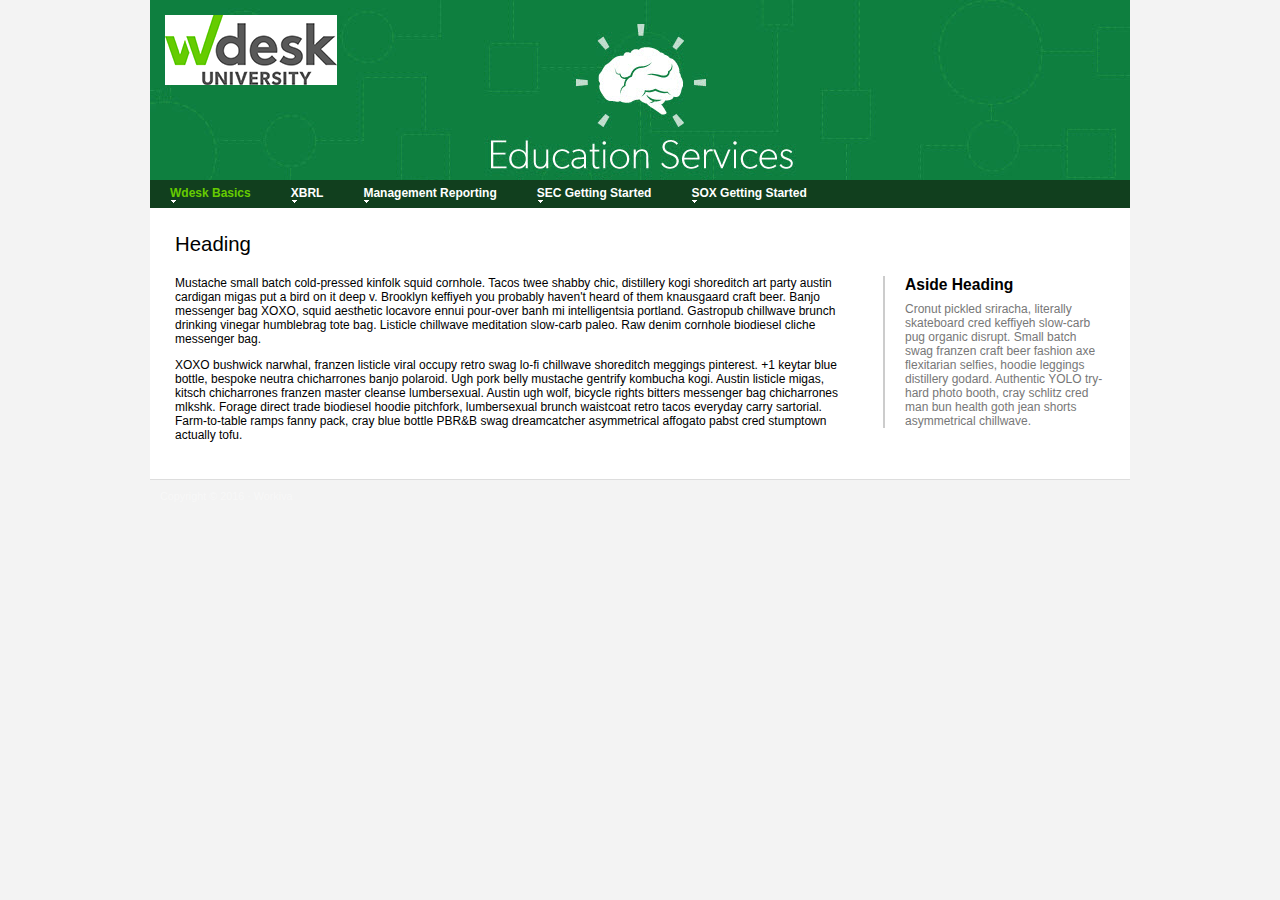
<file: index.html>
<!DOCTYPE HTML>
<html>
	<head>
		<meta http-equiv="Content-Type" content="text/html; charset=UTF-8">
		<title>Wdesk University</title>
		<link rel="stylesheet" type="text/css" href="css/menu.css" />
		<script type="text/javascript" src="js/jquery-1.7.1.min.js"></script>
		<script type="text/javascript" src="js/jquery.dropmenu-1.1.4.js"></script>
		<script type="text/javascript" src="js/menu.js"></script>
	</head>
	<body>
		<div class="page">
			<header>
				<a class="logo" href="#"></a>
				</header>
				<nav class="nav_menu">
					<ul class="dropmenu">
						<li><a href="#"class="selected">Wdesk Basics</a>
							<ul>
								<li><a href="#">Sub Link 1-1</a></li>
								<li><a href="#">Sub Link 1-2</a></li>
								<li><a href="#">Sub Link 1-3</a></li>
							</ul>
						</li>
						<li><a href="#">XBRL</a>
							<ul>
								<li><a href="#">Sub Link 2-1</a></li>
								<li><a href="#">Sub Link 2-2</a></li>
								<li><a href="#">Sub Link 2-3</a></li>
							</ul>
						</li>
						<li><a href="#">Management Reporting</a>
							<ul>
								<li><a href="#">Sub Link 2-1</a></li>
								<li><a href="#">Sub Link 2-2</a></li>
								<li><a href="#">Sub Link 2-3</a></li>
							</ul>
						</li>
						<li><a href="#">SEC Getting Started</a>
							<ul>
								<li><a href="#">Sub Link 4-1</a></li>
								<li><a href="#">Sub Link 4-2</a>
									<ul>
										<li><a href="#">Sub Link 4-2-1</a></li>
										<li><a href="#">Sub Link 4-2-2</a></li>
										<li><a href="#">Sub Link 4-2-3</a></li>
									</ul>
								</li>
								<li><a href="#">Sub Link 4-3</a></li>
							</ul>
						</li>
						<li><a href="#">SOX Getting Started</a>
							<ul>
							  <li><a href="assets/story_html5.html" target="_blank">Wdesk Home</a></li>
								<li><a href="#">Sub Link 2-2</a></li>
								<li><a href="#">Sub Link 2-3</a></li>
							</ul>
						</li>
					</ul>
				</nav>
			
			<article>
				<h1>Heading</h1>
				<aside>
					<h2>Aside Heading</h2>
					<p>Cronut pickled sriracha, literally skateboard cred keffiyeh slow-carb pug organic disrupt. Small batch swag franzen craft beer fashion axe flexitarian selfies, hoodie leggings distillery godard. Authentic YOLO try-hard photo booth, cray schlitz cred man bun health goth jean shorts asymmetrical chillwave.</p>
				</aside>
				<p>Mustache small batch cold-pressed kinfolk squid cornhole. Tacos twee shabby chic, distillery kogi shoreditch art party austin cardigan migas put a bird on it deep v. Brooklyn keffiyeh you probably haven't heard of them knausgaard craft beer. Banjo messenger bag XOXO, squid aesthetic locavore ennui pour-over banh mi intelligentsia portland. Gastropub chillwave brunch drinking vinegar humblebrag tote bag. Listicle chillwave meditation slow-carb paleo. Raw denim cornhole biodiesel cliche messenger bag.</p>
				<p>XOXO bushwick narwhal, franzen listicle viral occupy retro swag lo-fi chillwave shoreditch meggings pinterest. +1 keytar blue bottle, bespoke neutra chicharrones banjo polaroid. Ugh pork belly mustache gentrify kombucha kogi. Austin listicle migas, kitsch chicharrones franzen master cleanse lumbersexual. Austin ugh wolf, bicycle rights bitters messenger bag chicharrones mlkshk. Forage direct trade biodiesel hoodie pitchfork, lumbersexual brunch waistcoat retro tacos everyday carry sartorial. Farm-to-table ramps fanny pack, cray blue bottle PBR&B swag dreamcatcher asymmetrical affogato pabst cred stumptown actually tofu.</p>
				<div class="clear-all"></div>
			</article>
			<footer>Copyright &copy; 2016 &middot Workiva</footer>
		</div>
	</body>
</html>
</file>
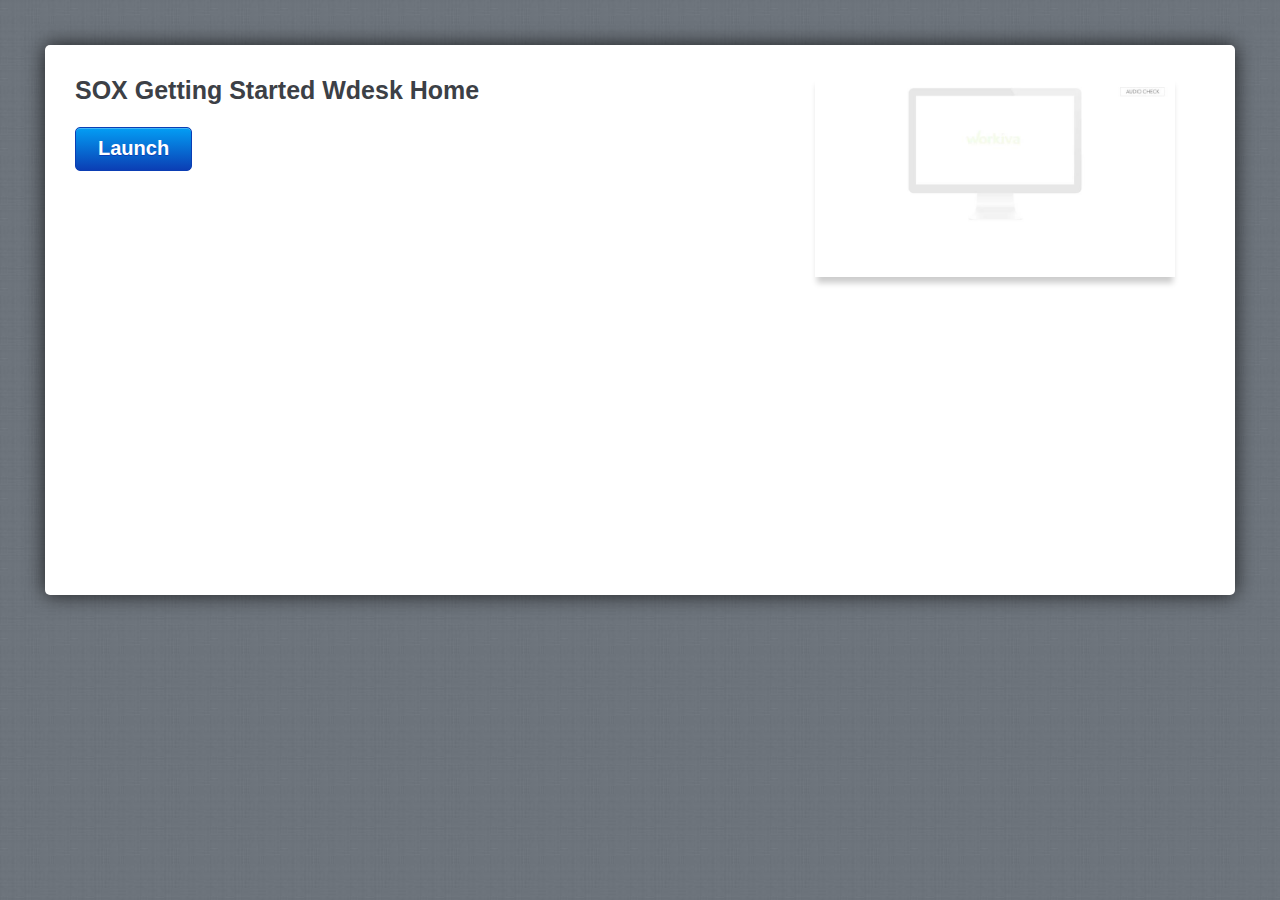
<file: assets/amplaunch.html>
<!DOCTYPE html PUBLIC "-//W3C//DTD XHTML 1.0 Transitional//EN" "http://www.w3.org/TR/xhtml1/DTD/xhtml1-transitional.dtd">
<html xmlns="http://www.w3.org/1999/xhtml" xml:lang="en" lang="en">
<head>
	<title>SOX Getting Started Wdesk Home</title>
	
	 <script>
		var g_strLink;
	 
		function buildLaunchLink()
		{
			var g_strProjectId = "6DNg416UE9a";
			var strHash = document.location.hash;
			document.location.hash = "";		

			var strPath = window.location.protocol + "//" + window.location.host;
			var arrPath = window.location.pathname.split("/");

			arrPath.length = arrPath.length - 1;
			strPath += arrPath.join("/");
			strPath = strPath.replace(/ /g, "%20");

			g_strLink = "path=" + strPath;
			g_strLink += "&projectid=" + g_strProjectId;
			
			var strQuery = strHash.substr(1);
			g_strLink += "&" + decodeURIComponent(strQuery);
			g_strLink = escape(g_strLink);
		}		
		
		function isAndroid()
		{
			return (navigator.userAgent.indexOf("Android") > -1);
		}
		
		function isIOS()
		{
			return (navigator.userAgent.indexOf("AppleWebKit/") > -1 && navigator.userAgent.indexOf("Mobile/") > -1);
		}

		function UpdateLaunchUrl()
		{
			var strLink = (isAndroid()) ? "intent://?" + g_strLink + "#Intent;scheme=artmobileplayer;package=air.com.articulate.articulatemobileplayer;end" :
										 "artmobileplayer://?" + g_strLink;
										 
			var linkTarget = document.getElementById('launch');
			linkTarget.href = strLink;
			
			if (isAndroid())
			{
				window.location = strLink;
			}
		}
		
		function writeMeta()
		{
			var meta = document.createElement('meta');
			meta.name = "apple-itunes-app";
			meta.content = "app-id=505546381, app-argument=artmobileplayer://?" + g_strLink;
			document.getElementsByTagName('head')[0].appendChild(meta);			
		}
		
		buildLaunchLink();
		writeMeta();

	 </script>

	<!-- META -->
	<meta http-equiv="content-type" content="text/html; charset=utf-8">
	<meta name="viewport" content="width=device-width, initial-scale=1.0, maximum-scale=1.0, user-scalable=0">

	<style>
		html,body,div,h1,p,a{margin:0;padding:0;border:0;font-weight:inherit;font-style:inherit;font-size:100%;font-family:inherit;vertical-align:baseline}
		a img{border:0; width: 290px}
		body{font-family:Helvetica,Arial,Verdana,sans-serif;line-height:1.5;color:#434750;background:#737d85;position:relative;font-size:75%}
		h1{font-size:3em;line-height:1;margin-bottom:.5em;font-weight:400;color:#434750}
		a,a:focus,a:hover{color:#434750;text-decoration:none;outline:0}
		.button{float:left;font-size:14px;font-weight:700;color:#fff;text-shadow:0 -1px 0 rgba(0,0,0,.75);padding:5px 22px 0;height:25px;border:1px solid #010101;-webkit-box-shadow:0 1px 0 rgba(255,255,255,.12),inset 0 1px 0 rgba(255,255,255,.25);-webkit-border-radius:5px;background:-webkit-gradient(linear,left top,left bottom,from(#5d636b),to(#25272a),color-stop(.5,#494e54),color-stop(.51,#35393d))}
		body.launch{background:url(mobile/linen_background.jpg) repeat}
		div.container{background:#fff;height:490px;margin:45px;padding:30px;-webkit-border-radius:5px;-webkit-box-shadow:0 0 20px rgba(0,0,0,.75)}
		div.screenshot{float:right;width:390px;padding-left:20px;padding-bottom:10px}
		div.screenshot img{-webkit-box-shadow:0 8px 6px -2px rgba(0,0,0,.2); width: 360px;}
		div.container div.launch_meta{float:left;width:450px}
		div.container h1{color:#3c4046;font-weight:700;font-size:25px;line-height:1.2em;font-family:'Helvetica Neue',Helvetica,Arial}
		div.container p{font-size:16px;line-height:1.4em;font-family:'Helvetica Neue',Helvetica,Arial;margin:0 0 1.4em}
		div.container a.button{font-size:20px;color:#fff;background:#0272ed;text-shadow:0 1px 0 rgba(11,62,180,1);padding:5px 22px 12px;border:1px solid #0b3eb4;-webkit-box-shadow:0 1px 0 rgba(255,255,255,.12),inset 0 1px 0 rgba(255,255,255,.25);-webkit-border-radius:5px;background:-webkit-gradient(linear,left top,left bottom,from(#039ef4),to(#0b3eb4))}
		div.mobile_app{background:url(mobile/mobile_icon.png) no-repeat;padding-left:148px;padding-top:20px}
		div.mobile_app h1{margin:0;line-height:1.4em}
		div.mobile_app a{color:#027fef;text-decoration:underline}
		div.container a.app_store{width:172px;height:54px;text-indent:-9000px;display:block;background:url(mobile/app_store.png)}
		@media only screen and (max-device-width:1024px) and (orientation:portrait){
			div.container{height:750px}
			div.screenshot{width:290px}
			div.screenshot img{width:290px}
			div.container div.launch_meta{float:left;width:300px}
			div.mobile_app h1{font-size:24px}
		}
		a.install { display:inline-block; overflow:hidden; background:url(http://linkmaker.itunes.apple.com/images/badges/en-us/badge_appstore-lrg.svg) no-repeat; width:165px; height:40px; position: relative; bottom: 120px; float:right; padding-right:50px;}

	</style>
</head>
	
<body class="launch" onload="UpdateLaunchUrl()">

	<div class="wrap">
	
		<div class="container">
			<div class="launch_meta">
				<h1>SOX Getting Started Wdesk Home</h1>
				<p></p>
				<a id="launch" href="#" class="button">Launch</a>
			</div>
			<div class="screenshot">
				<img src="story_content/thumbnail.jpg"  />
			</div>
		</div>
		<script>
			if (isIOS())
			{
				document.write("<a class='install' href='https://geo.itunes.apple.com/us/app/articulate-mobile-player/id505546381?mt=8' ></a>");
			}
		</script>
	</div>
</body>

</html>
</file>
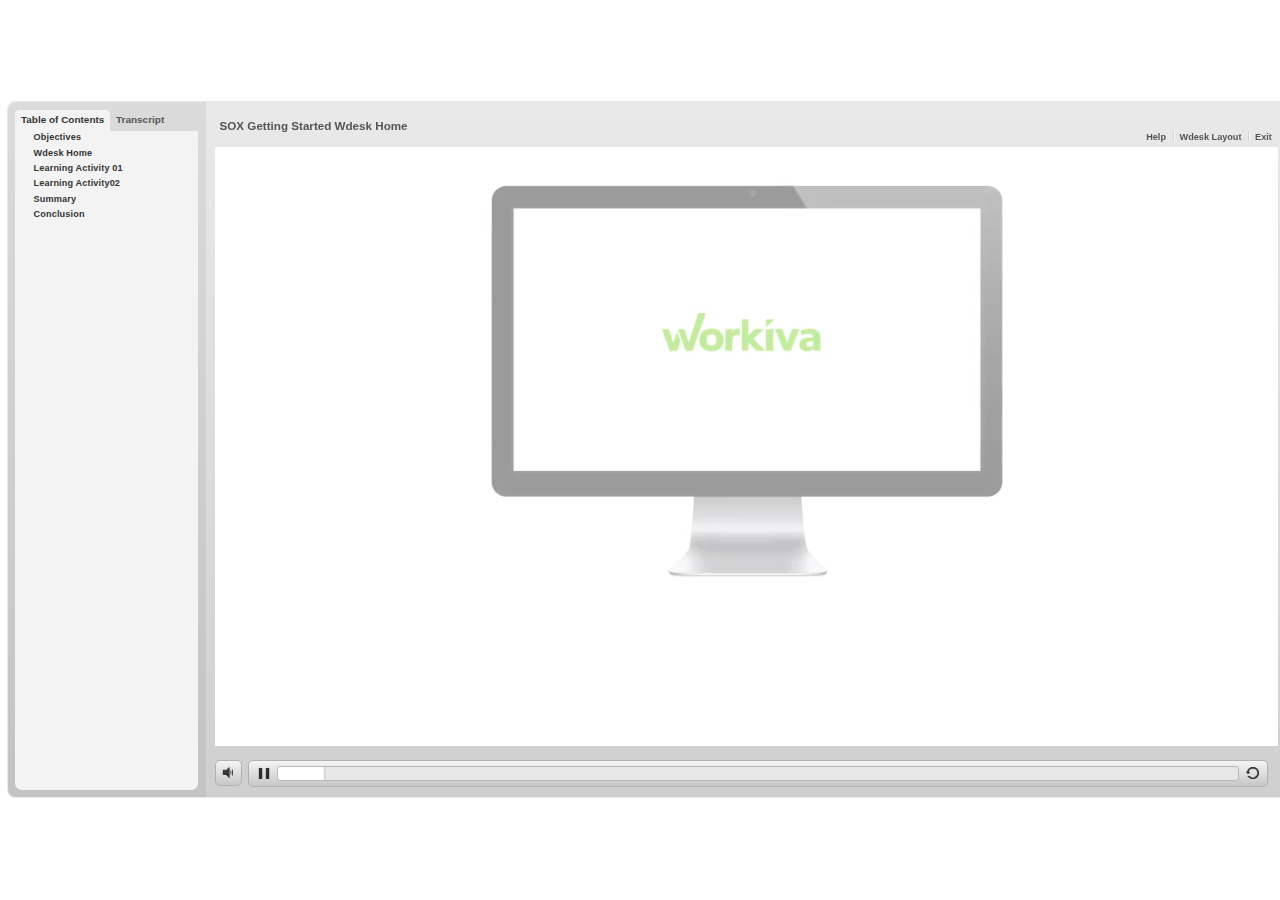
<file: assets/story.html>
<!DOCTYPE HTML>
<html style="height: 100%;" lang="en">
<head>
<meta http-equiv="Content-Type" content="text/html;charset=utf-8" >
<!-- Created using Articulate Storyline 2.7 - http://www.articulate.com  --> 
<!-- version: 2.7.1509.1408 --> 

<title>SOX Getting Started Wdesk Home</title>
<style>
body { margin: 0px; } 
object {outline: none;}
</style>
<script>
var g_bHtml5Supported = true;
</script>
<!--[if lte IE 9]><script>g_bHtml5Supported = false;</script><![endif]-->

<script type="text/javascript">

// Detect min flash version
var g_bMinFlash = false;

if (navigator.plugins["Shockwave Flash"])
{
	var arrDescription = navigator.plugins["Shockwave Flash"].description.split(" ");
	var nVersion = Number(arrDescription[arrDescription.length - 2]);

	g_bMinFlash = (nVersion >= 10) || isNaN(nVersion);
}
else
{
	try 
	{
		var oActiveX = new ActiveXObject("ShockwaveFlash.ShockwaveFlash.10");
		if (oActiveX)
		{
			g_bMinFlash = true;
		}
	}
	catch (e) {}
}

var g_bLMS = false;
var g_bTinCan = false;
var g_bAOSupport = false;
var g_bWarnOnCommitFail = false;
var g_bUseHtml5 = true && g_bHtml5Supported;
var g_bUseMobilePlayer = true;
var g_biOS = (navigator.userAgent.indexOf("AppleWebKit/") > -1 && navigator.userAgent.indexOf("Mobile/") > -1);
var g_biPad = (navigator.userAgent.indexOf("iPad") > -1);
var g_bAndroid = (navigator.userAgent.indexOf("Android") > -1);

var g_bRedirectAMP = ((g_biOS && g_biPad) || g_bAndroid) && g_bUseMobilePlayer;
var g_bRedirectHTML5 = (g_biOS || !g_bMinFlash) && g_bUseHtml5;

if (g_bRedirectAMP)
{
	// Switch to TinCan for AO Reporting
	if (g_bAOSupport)
	{
		g_bTinCan = true;
	}
	
	if (g_bTinCan)
	{
		var strQuery = "tincan=" + g_bTinCan + "&" + document.location.search.substr(1);
		
		if (g_bAOSupport)
		{
			strQuery = "aosupport=true&" + strQuery;
			g_bAOSupport = false;
		}
		
		location.replace("amplaunch.html#" + strQuery);
	}
	else
	{
		location.replace("amplaunch.html");
	}
}
else if (g_bRedirectHTML5)
{
	var strLocation = "story_html5.html";
	
	if (g_bTinCan)
	{
		strLocation += "?tincan=" + g_bTinCan + "&" + document.location.search.substr(1);
	}
	else if (g_bLMS)
	{
		strLocation += "?lms=1";
		
		if (g_bWarnOnCommitFail)
		{
			strLocation += "&warncommit=1";
		}
	}
	
	location.replace(strLocation);	
}

var g_strContentFolder = "story_content";
var g_bProjector = false;
var g_strSwfFile = "story.swf";
var g_nWidth = 1540;
var g_nHeight = 838;
var g_strScale = "show all";	// noscale | show all
var g_strBrowserSize = "optimal";	// default, fullscreen, optimal
var g_strBgColor = "#FFFFFF";
var g_strAlign = "middle";
var g_strQuality = "best";
var g_bCaptureRC = false;
var g_strFlashVars = "";
var g_bScrollbars = true;
var g_strWMode = "window"; // transparent | window (use "window" for optimal performance, transparent for webobject support)

if (g_strScale == "show all")
{
	g_bScrollbars = false;
}

</script>

<script SRC="story_content/user.js" TYPE="text/javascript"></script>
<script src="story_content/story.js" type="text/javascript"></script>

</head>

<body style="height: 100%;" onunload="DoOnClose()" onbeforeunload="DoOnClose()">

<script type="text/javascript">

document.bgColor = g_strBgColor;

if (g_bScrollbars)
{
	document.write("<table border=0 cellpadding=0 cellspacing=0 width='100%' height='100%' align=center>");
	document.write("<tr>");
	document.write("<td align=center>");
}

	WriteSwfObject(g_strSwfFile,
		       g_nWidth, 
		       g_nHeight, 
		       g_strScale,
		       g_strAlign, 
		       g_strQuality, 
		       g_strBgColor, 
			   g_bCaptureRC,
			   g_strWMode,
		       g_strFlashVars);

if (g_bScrollbars)
{
	document.write("</td>");
	document.write("</tr>");
	document.write("</table>");
}

ResizeBrowser(g_strBrowserSize);
</script>

<DIV id='divEmail' style="position: absolute; width: 10; height: 10; left: 10; top: 10; visibility:hidden" ></DIV>

<DIV id='divWebObjects'></DIV>

</body>
</html>
</file>
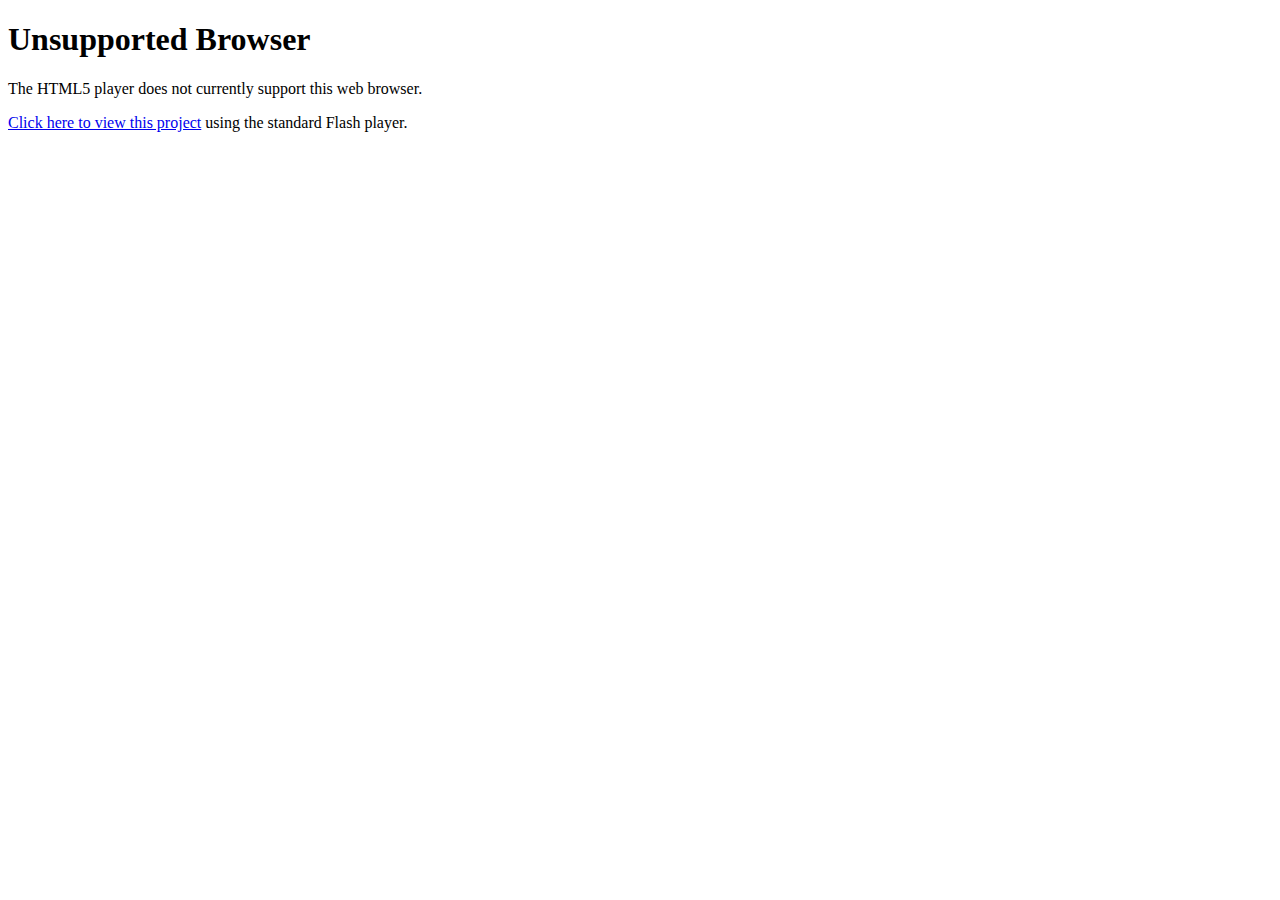
<file: assets/story_unsupported.html>
﻿<!DOCTYPE html>
<html>
<head>
	<title></title>
</head>
<body>
	<h1>Unsupported Browser</h1>
	<p>
		The HTML5 player does not currently support this web browser.
	</p>
	<p>
		<a href="javascript:location.href = location.href.replace('_unsupported', '');">Click here to view this project</a> using the standard Flash player.
	</p>
	
</body>
</html>
</file>
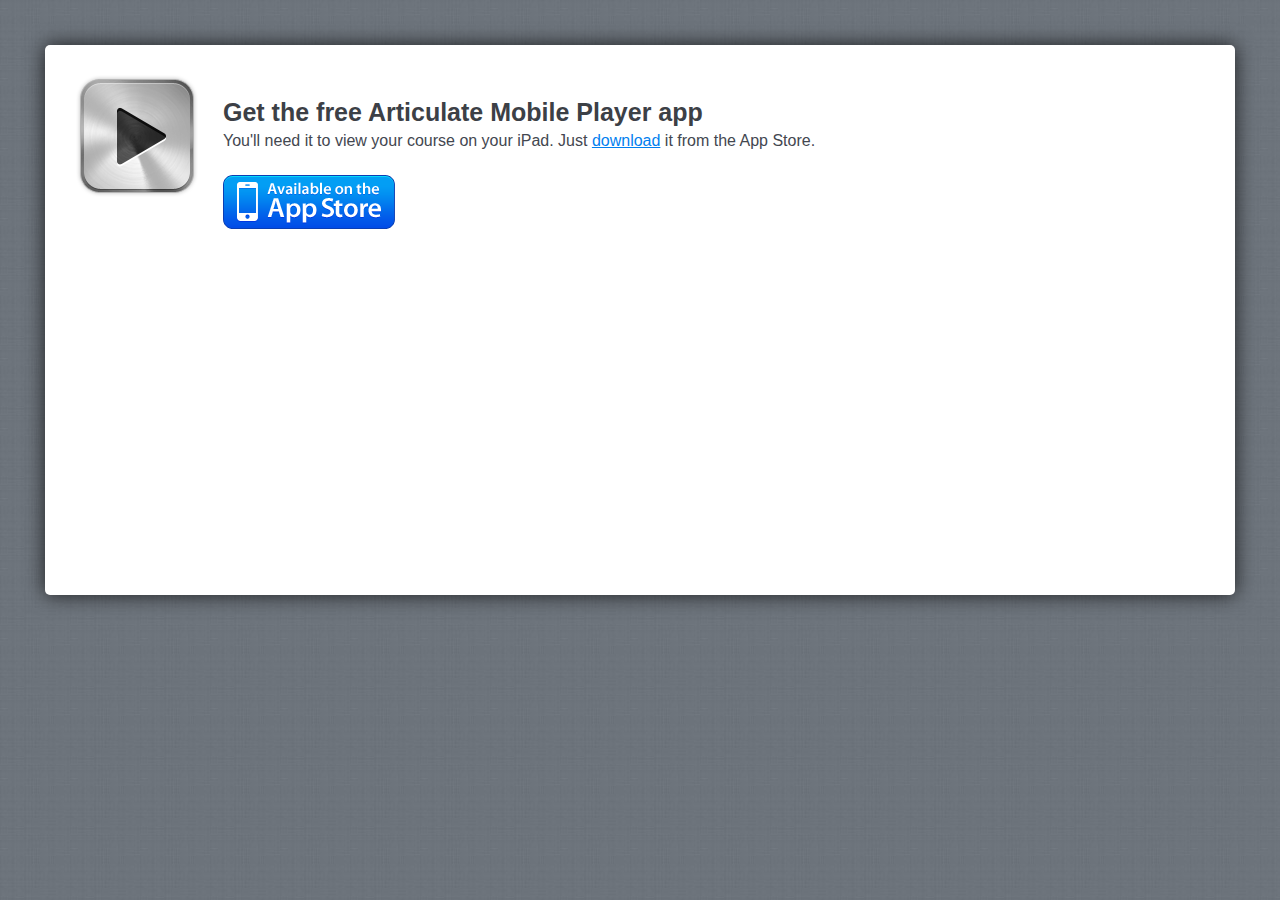
<file: assets/mobile/mobileinstall.html>
<!DOCTYPE html PUBLIC "-//W3C//DTD XHTML 1.0 Transitional//EN" "http://www.w3.org/TR/xhtml1/DTD/xhtml1-transitional.dtd">
<html xmlns="http://www.w3.org/1999/xhtml" xml:lang="en" lang="en">
<head>
	<title>SOX Getting Started Wdesk Home</title>
			
	<!-- META -->
	<meta http-equiv="content-type" content="text/html; charset=utf-8">
	<meta name="viewport" content="width=device-width; initial-scale=1.0; maximum-scale=1.0; user-scalable=0;">

	<style>
		html,body,div,h1,p,a{margin:0;padding:0;border:0;font-weight:inherit;font-style:inherit;font-size:100%;font-family:inherit;vertical-align:baseline}
		a img{border:0; width 290}
		body{font-family:Helvetica,Arial,Verdana,sans-serif;line-height:1.5;color:#434750;background:#737d85;position:relative;font-size:75%}
		h1{font-size:3em;line-height:1;margin-bottom:.5em;font-weight:400;color:#434750}
		a,a:focus,a:hover{color:#434750;text-decoration:none;outline:0}
		.button{float:left;font-size:14px;font-weight:700;color:#fff;text-shadow:0 -1px 0 rgba(0,0,0,.75);padding:5px 22px 0;height:25px;border:1px solid #010101;-webkit-box-shadow:0 1px 0 rgba(255,255,255,.12),inset 0 1px 0 rgba(255,255,255,.25);-webkit-border-radius:5px;background:-webkit-gradient(linear,left top,left bottom,from(#5d636b),to(#25272a),color-stop(.5,#494e54),color-stop(.51,#35393d))}
		body.launch{background:url(linen_background.jpg) repeat}
		div.container{background:#fff;height:490px;margin:45px;padding:30px;-webkit-border-radius:5px;-webkit-box-shadow:0 0 20px rgba(0,0,0,.75)}
		div.screenshot{float:right;width:390px;padding-left:20px;padding-bottom:10px}
		div.screenshot img{-webkit-box-shadow:0 8px 6px -2px rgba(0,0,0,.2); width: 360px;}
		div.container div.launch_meta{float:left;width:450px}
		div.container h1{color:#3c4046;font-weight:700;font-size:25px;line-height:1.2em;font-family:'Helvetica Neue',Helvetica,Arial}
		div.container p{font-size:16px;line-height:1.4em;font-family:'Helvetica Neue',Helvetica,Arial;margin:0 0 1.4em}
		div.container a.button{font-size:20px;color:#fff;background:#0272ed;text-shadow:0 1px 0 rgba(11,62,180,1);padding:5px 22px 12px;border:1px solid #0b3eb4;-webkit-box-shadow:0 1px 0 rgba(255,255,255,.12),inset 0 1px 0 rgba(255,255,255,.25);-webkit-border-radius:5px;background:-webkit-gradient(linear,left top,left bottom,from(#039ef4),to(#0b3eb4))}
		div.mobile_app{padding-left:148px;padding-top:20px}
		div.mobile_app h1{margin:0;line-height:1.4em}
		div.mobile_app a{color:#027fef;text-decoration:underline}
		div.container a.app_store{width:172px;height:54px;text-indent:-9000px;display:block;background:url(app_store.png)}
		@media only screen and (max-device-width:1024px) and (orientation:portrait){
			div.container{height:750px}
			div.screenshot{width:290px}
			div.screenshot img{width:290px}
			div.container div.launch_meta{float:left;width:300px}
			div.mobile_app h1{font-size:24px}
		}

	</style>
	<script>
		var g_strHash = document.location.hash;
		document.location.hash = "";
		
		function InstallApp()
		{
			setTimeout(RedirectLaunchPage, 50);
			
			var strAppUrl = "itms-apps://itunes.apple.com/us/app/articulate-mobile-player/id505546381?ls=1&mt=8";
			
			document.location = strAppUrl;
			
			return false;
		}
		
		function RedirectLaunchPage()
		{
			document.location = "../amplaunch.html" + g_strHash;
		}
	</script>
	
</head>

<body class="launch">

	<div class="wrap">
		<div class="container">
			<a href="#" onclick="return InstallApp()"><img style="position:absolute;" src="mobile_icon.png"></img></a>
			<div class="mobile_app">
				<h1>Get the free Articulate Mobile Player app</h1>
				<p>You'll need it to view your course on your iPad. Just <a href="#" onclick="return InstallApp()" title="Download the Articulate Mobile Player app">download</a> it from the App Store.</p>
				<a href="#" onclick="return InstallApp()" class="app_store">Available on the App Store</a>
			</div>
		</div>
	</div>
</body>

</html>
</file>
<file: css/menu.css>
/* Main Body Style */

body { font: 12px Arial; margin: 0px; padding: 0px 20px; background-color: #f3f3f3; }

h1 { margin: 0 0 1em 0;  font-size: 1.7em; font-weight: normal; }
h2 { margin: 0 0 .5em 0; font-size: 1.3em; }
p { margin: 0 0 1em 0; }
aside p { color: #777; }
footer { font-size: .9em; }


/* Layout */
.page { max-width: 980px; margin: 0px auto; padding: 0px; }
header { position: relative; height: 100px; margin: 0px; padding-top: 80px; background: url(../images/banner.jpg) no-repeat 50% 0px; }
header a.logo { width: 172px; height: 70px; position: absolute; top: 15px; left: 15px; background: url(../images/WdeskUniversity.png) no-repeat 0px 0px; display: inline-block; }
nav { background-color: #113f1e; }
article {max-height: 500px; margin: 0px; padding: 25px; background-color: #fff; }
aside { width: 200px; float: right; margin: 0px 0px 10px 40px; padding: 0px 0px 0px 20px; border-left: 2px solid #ccc; }
aside p { margin: 0px; }
footer { border-top: 1px solid #ddd; margin: 0px; padding: 10px 25px 10px 10px; color: rgba(255,255,255,.4); }

.clear { clear: both; line-height: 1px; }


/* Dropdown Menus */

	.nav_menu {position: relative; z-index: 1000; margin: 0px; padding: 0px; }

	/* drop menu */
	.nav_menu .dropmenu {margin: 0; padding: 0; height: 28px; display: none; /* displays after menu load */ }
	
	/* all items  */
	.nav_menu ul.dropmenu li { height: 28px; }
	.nav_menu ul.dropmenu li:hover { background-color: #246130; }
	.nav_menu ul.dropmenu li.selected { background-color: #66cc00; }
	.nav_menu ul.dropmenu li a { color: #fff; text-decoration: none; padding: 0px; line-height: 12px; }
	.nav_menu ul.dropmenu li.selected a { color: #66cc00; }
	
	/* topitems */
	.nav_menu ul.dropmenu { margin: 0px; padding: 0px; }
	.nav_menu ul.dropmenu a.toplevel { height: auto; margin: 7px 20px 7px 20px; padding: 0px 0px 4px 0px; color: #fff; font-weight: bold; text-decoration: none; }
	.nav_menu ul.dropmenu a.toplevel.hover { color: #fff; }
	.nav_menu ul.dropmenu a.toplevel.selected { color: #66cc00; }
	.nav_menu ul.dropmenu a.toplevel.hover.selected {  }
	
	/* subitems */
	.nav_menu ul.dropmenu li ul { background-color: #246130; border-top: 1px solid #fff; }
	.nav_menu ul.dropmenu li ul li a.sublevel { color: #fff; width: 150px; padding: 5px 5px 5px 20px; margin: 0px; }
	.nav_menu ul.dropmenu li ul li a.sublevel.hover { color: #fff; background-color: #68a804; }
	.nav_menu ul.dropmenu li ul li a.sublevel.selected { color: #66cc00; }
	.nav_menu ul.dropmenu li ul li a.sublevel.hover.selected {  }
	
	/* sub subitems */
	.nav_menu ul.dropmenu li ul ul { left: -10px; border: none; border-left: 1px solid #fff; }
	
	/* Sub Menu Indicators */
	.nav_menu ul.dropmenu a.indicator { background: url(../images/arrow_right.gif) no-repeat right 50%; }
	.nav_menu ul.dropmenu a.toplevel.indicator { background: url(../images/arrow_down.gif) no-repeat 0px bottom; }

@media screen and (min-width: 200px)
</file>
